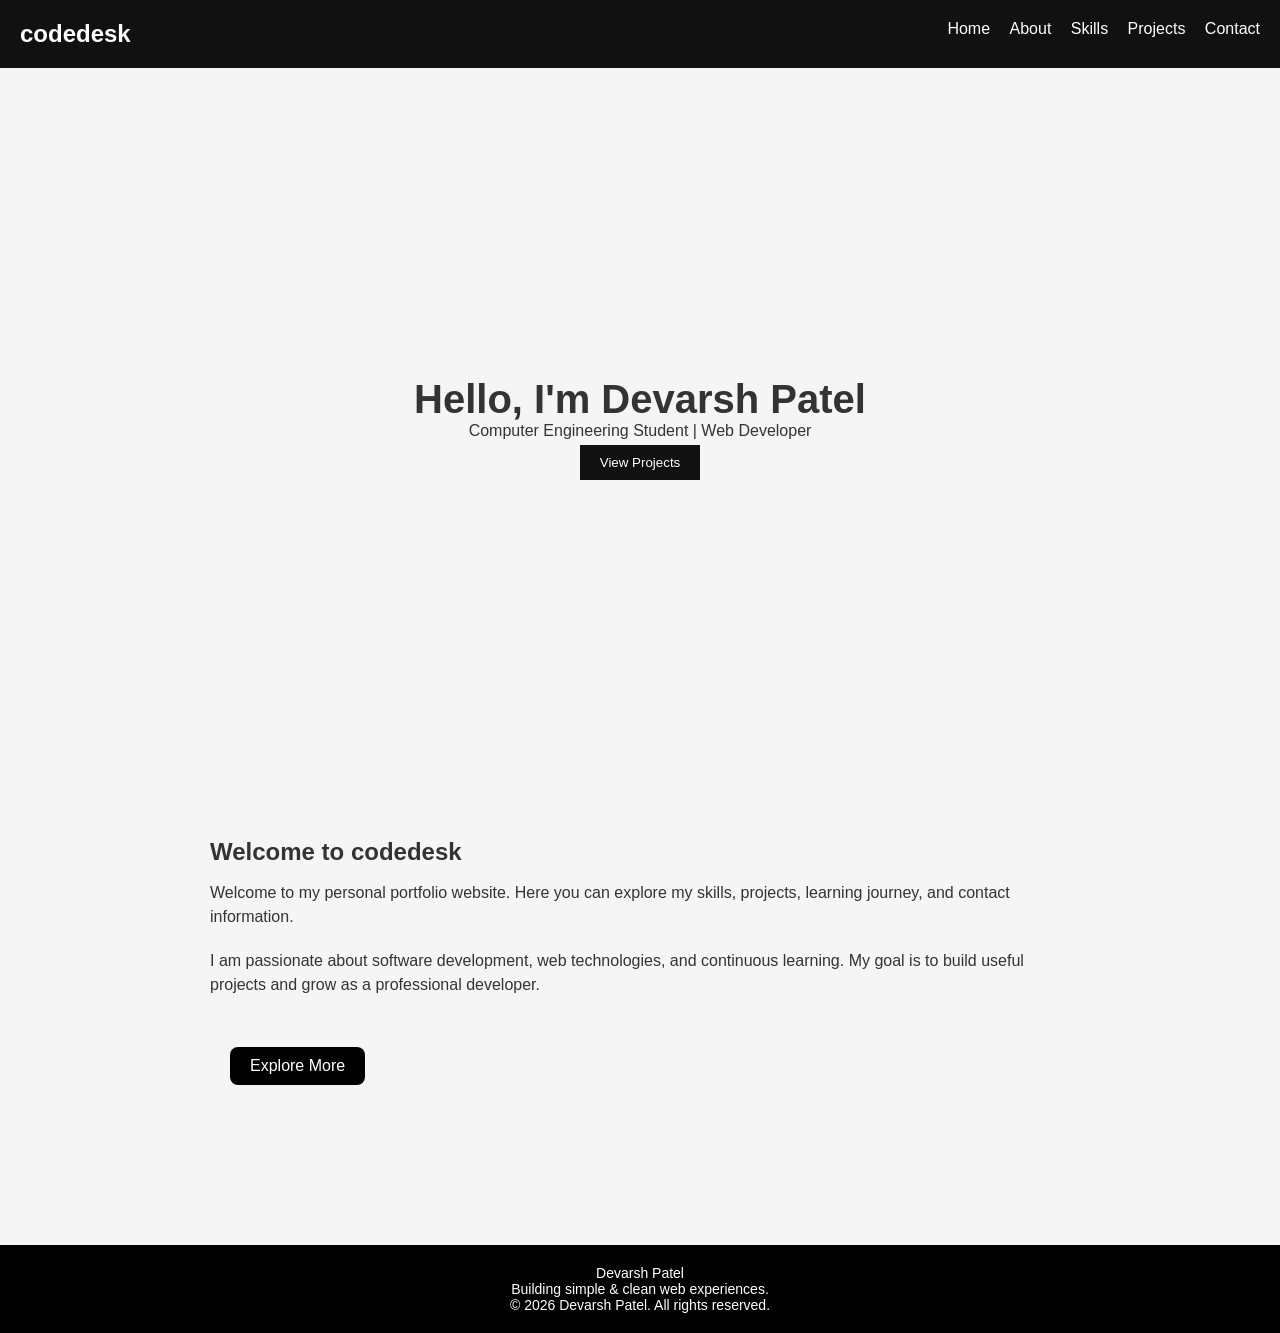
<file: index.html>
<!DOCTYPE html>
<html lang="en">
<head>
    <meta charset="UTF-8">
    <meta name="viewport" content="width=device-width, initial-scale=1.0">
    <title>codedesk | Home</title>
    <link rel="stylesheet" href="css/style.css">
</head>
<body>

    <header class="navbar">
        <h2>codedesk</h2>

        <nav>
            <a href="index.html">Home</a>
            <a href="about.html">About</a>
            <a href="skills.html">Skills</a>
            <a href="project.html">Projects</a>
            <a href="contact.html">Contact</a>
        </nav>
    </header>

    <!-- Home Section -->

    <section class="hero">
        <h1>Hello, I'm Devarsh Patel</h1>

        <p>
            Computer Engineering Student |
            Web Developer
        </p>

        <button onclick="goToProjects()" class="hero1">
            View Projects
        </button>
    </section>

    <!-- Quick Intro -->

    <section class="about">
        <h2>Welcome to codedesk</h2>

        <p>
            Welcome to my personal portfolio website.
            Here you can explore my skills, projects,
            learning journey, and contact information.
        </p>

        <p>
            I am passionate about software development,
            web technologies, and continuous learning.
            My goal is to build useful projects and
            grow as a professional developer.
        </p>

        <div class="page-nav">
            <a href="about.html" class="nav-btn">
                Explore More
            </a>
        </div>
    </section>

    <footer class="footer">
        <p>Devarsh Patel</p>

        <p>
            Building simple & clean web experiences.
        </p>

        <p>
            © 2026 Devarsh Patel. All rights reserved.
        </p>
    </footer>

<!-- about page ->

    <header class="aboutme">
        <h2> Who I Am...! </h2>
    </header>

    <section class="about">

        <h1>About me</h1>
        <p> I am <strong>Devarsh Patel</strong>, a Computer Engineering student with a strong interest in software development and web technologies. 
            I am currently pursuing my studies in Computer Engineering and actively building my skills in Python, HTML, CSS, JavaScript, and basic data handling. 
            I enjoy learning by building real projects and improving my problem-solving abilities through practical experience.
        </p>

        <h2>Education</h2>
        <p> I am currently completing my Diploma / B.Tech pathway in Computer Engineering, where I have gained a solid foundation in programming, databases, and web development. 
            My academic journey has helped me understand both theoretical concepts and real-world applications, especially in areas like software logic, data management, and application design.
        </p>

        <h2>Experience & Learning</h2>
        <p> I have completed internships and hands-on projects such as Employee Management System, Statbot-pro, and other academic applications. 
            These experiences helped me understand how real software systems are designed, developed, and improved. 
            I believe in continuous learning and regularly work on improving my technical and analytical skills.
        </p>

        <h2>Career Goal</h2>
        <p> My goal is to grow as a skilled software developer and work on meaningful projects that solve real problems. 
            I am focused on strengthening my core programming skills, gaining industry experience, and preparing myself for future opportunities in software engineering, both academically and professionally.
        </p>
        
        <h2>Habits & Work Ethic</h2>
        <p> I believe that strong habits build strong skills. I follow a disciplined daily routine that focuses on consistent learning, practice, and self-improvement. 
            I prefer working during the evening and night hours, as this time helps me stay focused and productive. 
            Reading, coding practice, and revising concepts are a regular part of my routine.
        </p> 

        <p>I value consistency, patience, and long-term growth over shortcuts. I believe in improving step by step and learning from mistakes. 
            These habits help me stay focused on my goals and continuously grow as a developer.
        </p>

        <ul>
            <li>Daily coding practice</li>
            <li>Learning by building real projects</li>
            <li>Improving problem-solving skills</li>
            <li>Reading technical and self-growth books</li>
            <li>Consistency over motivation</li>
        </ul>

    </section>

<!-- skills page ->

    <header class="skillsme">
        <h2> What I Do Best...! </h2>
    </header>

    <section class="skills-section">
        <h1></h1>

        <div class="skills-container">

            <div class="skill-box">
                <img src="https://encrypted-tbn0.gstatic.com/images?q=tbn:ANd9GcQEKYfFaSJiV4X4gwzAF8VccYY2H2jgAnyn8Q&s" alt="C language">
                <h3>C/C++</h3>
                <p class="skill-desc">"<strong>C/C++:</strong> Basic programming language used to build logic and core concepts."</p>
            </div>

            <div class="skill-box">
                <img src="https://encrypted-tbn0.gstatic.com/images?q=tbn:ANd9GcQ54sXyKwsmjrUrj3qu341VA9kIGzPnsqU1sw&s" alt="HTML language">
                <h3>HTML</h3>
                <p class="skill-desc">"<strong>HTML:</strong> Strong understanding of semantic HTML and building well-structured web pages."</p>
            </div>

            <div class="skill-box">
                <img src="https://www.tutorialspoint.com/css/images/css.png" alt="CSS language">
                <h3>CSS</h3>
                <p class="skill-desc">"<strong>CSS:</strong> Skilled in layout design, responsive styling, and clean UI creation."</p>
            </div>

            <div class="skill-box">
                <img src="https://encrypted-tbn0.gstatic.com/images?q=tbn:ANd9GcQZR9npLfmApWYC0keCwuwCDzeini7NocCW8w&s" alt="js language">
                <h3>JavaScript</h3>
                <p class="skill-desc">"<strong>JavaScript:</strong> Able to add interactivity, DOM manipulation, and basic animations."</p>
            </div>  
            
            <div class="skill-box">
                <img src="https://encrypted-tbn0.gstatic.com/images?q=tbn:ANd9GcTEYBtyZlsnh5IcHZbjSibDP3q1-alBjVADsw&s" alt="python language">
                <h3>Python</h3>
                <p class="skill-desc">"<strong>Python:</strong> Experienced in writing clean logic, working with data, and building small applications and ML-based projects."</p>
            </div>

            <div class="skill-box">
                <img src="https://encrypted-tbn0.gstatic.com/images?q=tbn:ANd9GcQkA7naATL6cBko2pKkiIVU0E1Xfm2xzAOvrQ&s" alt="PHP language">
                <h3>PHP</h3>
                <p class="skill-desc">"<strong>PHP:</strong> Basic backend understanding for forms and server-side logic."</p>
            </div>

        </div>

    </section>

<!-- project page ->
 
    <header class="projectme">
        <h2> Things I've Built...! </h2>
    </header>

     <section  class="project">
        <h1></h1>

        <div class="project-container">

            <div class="project-card">
                <img src="C:\Users\HP\OneDrive\Desktop\codedesk\images\statbot-pro image.jpeg" alt="Statbot-pro">
                <h3>Statbot-pro</h3>
                <p class="project-desc">"An AI-based tool that analyzez CSV data and generates insights and charts automatically."</p>
                <a href="C:\Users\HP\OneDrive\Desktop\statbot-pro" class="btn"> View Project</a>
            </div>
        </div>
     </section>
     
<!-- contact page ->  

    <header class="contactme">
        <h2> Connect me...! </h2>
    </header>

    <section class="contact">
      <h2>Get In Touch</h2>
      <p class="contact-text">Feel free to contact me for projects, collaboration, or learning opportunities.</p>

      <div class="contact-container">

    

    <div class="contact-info">
      <h3>Contact Details</h3>
       <p><strong>Name:</strong> Devarsh Patel</p>
       <p><strong>Email:</strong> devarshpatel602@gmail.com</p>
       <p><strong>Phone:</strong> 9998616661</p>
       <p><strong>Location:</strong> Dholka,Ahmedabad,India</p>
       <p><strong>MY CV:</strong><a href="C:\Users\HP\OneDrive\Desktop\codedesk\Devarsh_CV.pdf" class="btn"> View CV </a></p>
    </div>

    <form class="contact-form">
      <input type="text" placeholder="Your Name" required>
      <input type="email" placeholder="Your Email" required>
      <textarea placeholder="Your Message" required></textarea>
      <button type="submit">Send Message</button>
    </form>

  </div>
</section>

    <footer class="footer">
      <p>Devarsh Patel</p>
      <p>Building simple & clean web experiences.</p>
      <p>© 2026 Devarsh Patel. All rights reserved.</p>
    </footer>     
-->
    
    <script src="js/script.js"></script>
    
</body>
</html>
</file>
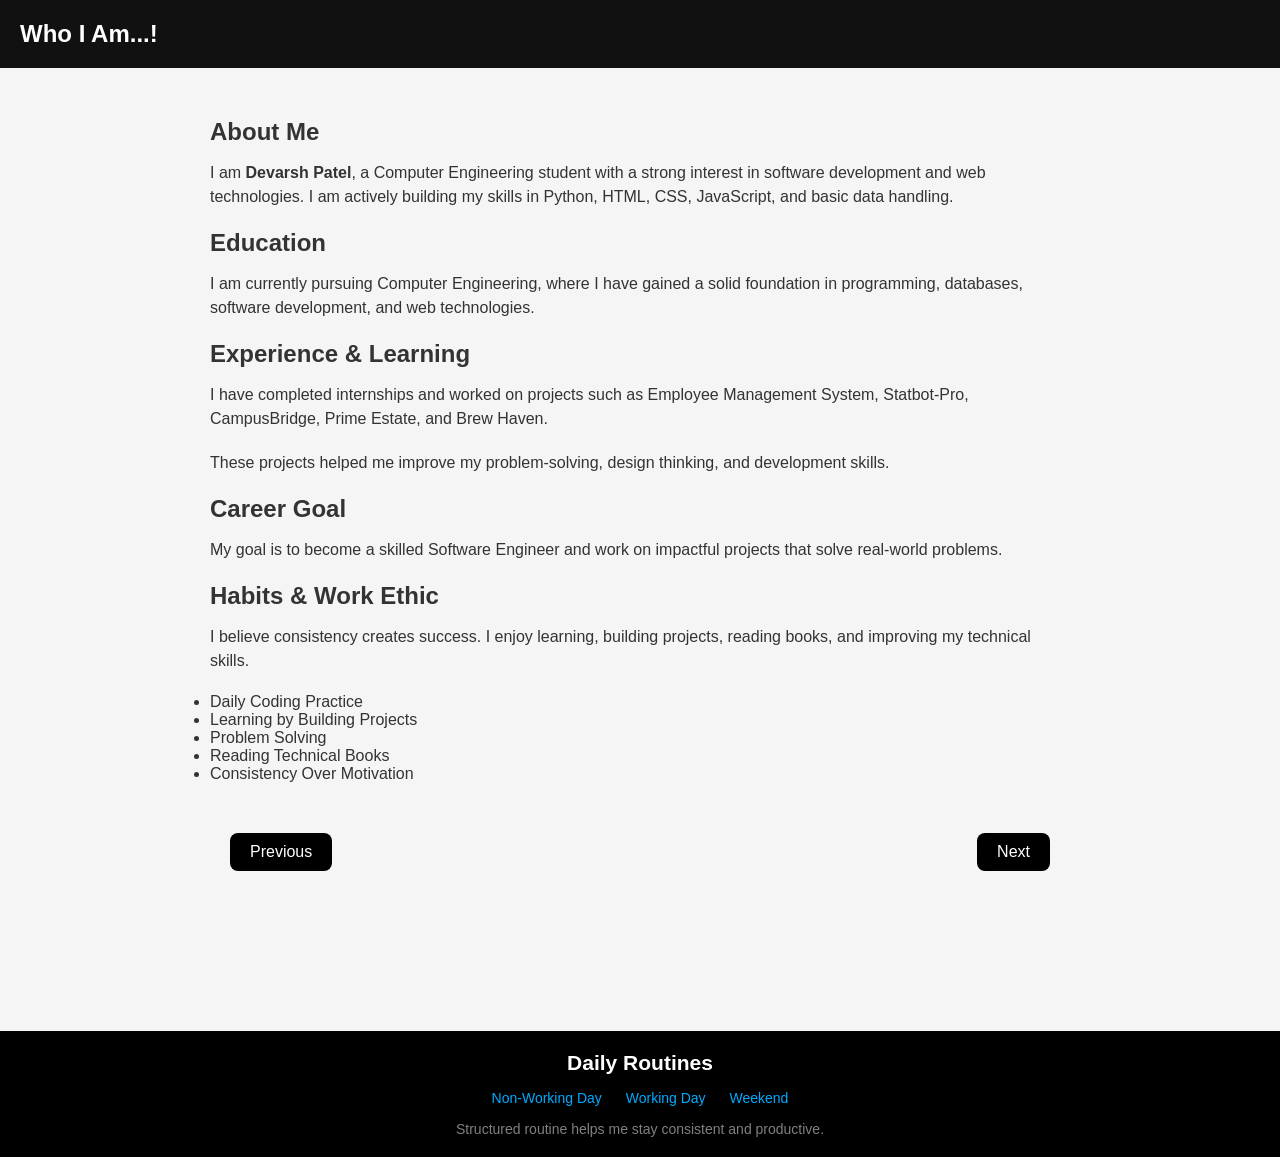
<file: about.html>
<!DOCTYPE html>
<html lang="en">
<head>
    <meta charset="UTF-8">
    <meta name="viewport" content="width=device-width, initial-scale=1.0">
    <title>About</title>
    <link rel="stylesheet" href="css/style.css">
</head>
<body>

    <header class="aboutme">
        <h2>Who I Am...!</h2>
    </header>

    <section class="about">

        <h1>About Me</h1>

        <p>
            I am <strong>Devarsh Patel</strong>, a Computer Engineering student
            with a strong interest in software development and web technologies.
            I am actively building my skills in Python, HTML, CSS, JavaScript,
            and basic data handling.
        </p>

        <h2>Education</h2>

        <p>
            I am currently pursuing Computer Engineering, where I have gained
            a solid foundation in programming, databases, software development,
            and web technologies.
        </p>

        <h2>Experience & Learning</h2>

        <p>
            I have completed internships and worked on projects such as
            Employee Management System, Statbot-Pro, CampusBridge,
            Prime Estate, and Brew Haven.
        </p>

        <p>
            These projects helped me improve my problem-solving,
            design thinking, and development skills.
        </p>

        <h2>Career Goal</h2>

        <p>
            My goal is to become a skilled Software Engineer and work on
            impactful projects that solve real-world problems.
        </p>

        <h2>Habits & Work Ethic</h2>

        <p>
            I believe consistency creates success. I enjoy learning,
            building projects, reading books, and improving my technical skills.
        </p>

        <ul>
            <li>Daily Coding Practice</li>
            <li>Learning by Building Projects</li>
            <li>Problem Solving</li>
            <li>Reading Technical Books</li>
            <li>Consistency Over Motivation</li>
        </ul>

        <div class="page-nav">
            <a href="index.html" class="nav-btn">
                Previous
            </a>

            <a href="skills.html" class="nav-btn">
                Next
            </a>
        </div>

    </section>

    <footer class="footer">

        <h2>Daily Routines</h2>

        <div class="footer-links">
            <a href="homeday.txt" target="_blank">
                Non-Working Day
            </a>

            <a href="collegeday.txt" target="_blank">
                Working Day
            </a>

            <a href="weekend.txt" target="_blank">
                Weekend
            </a>
        </div>

        <p class="footer-note">
            Structured routine helps me stay consistent and productive.
        </p>

    </footer>

</body>
</html>
</file>
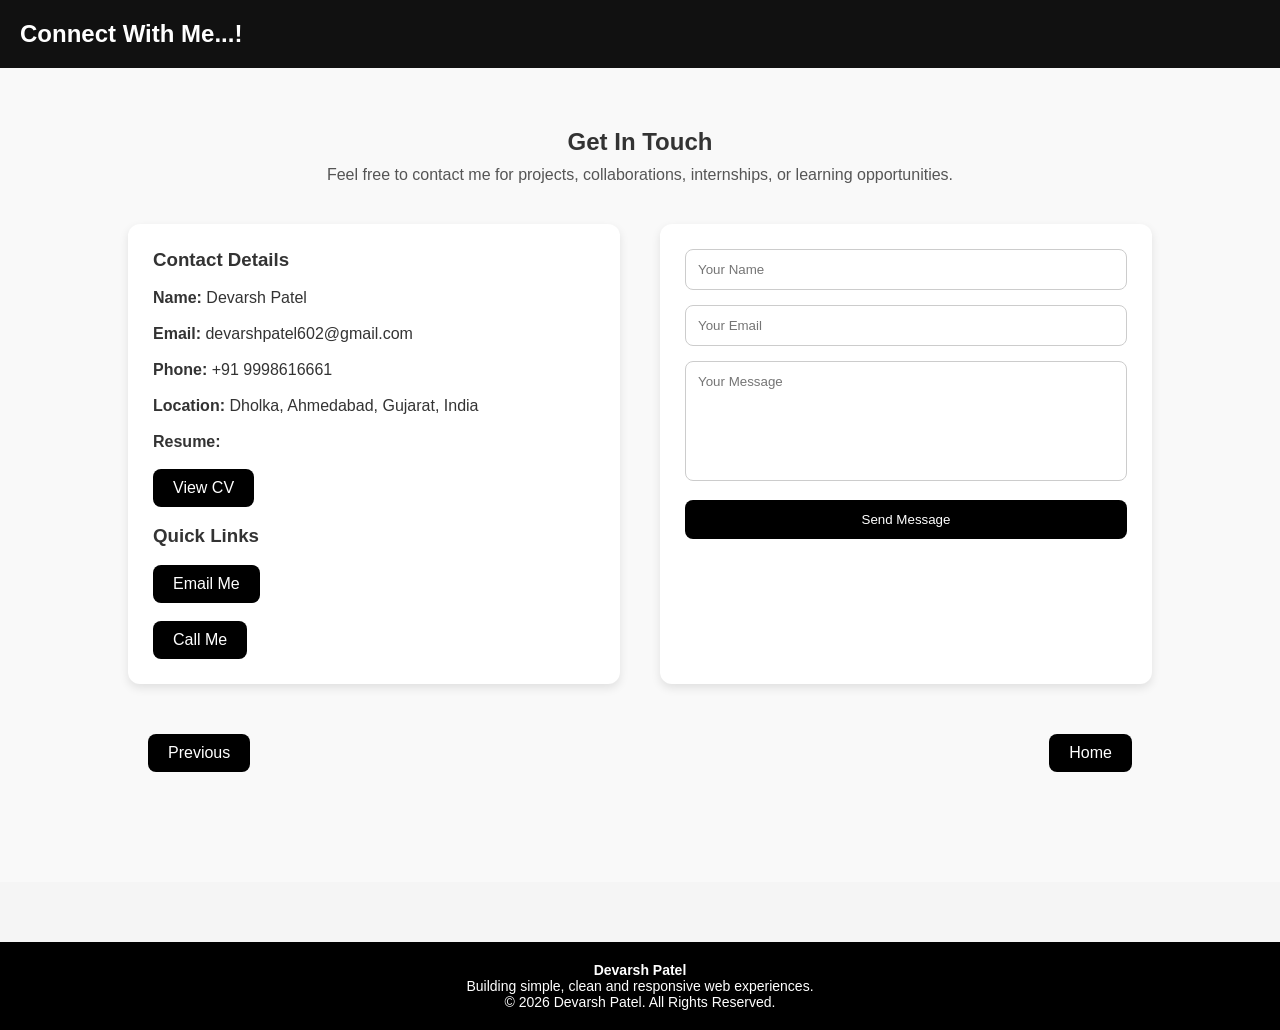
<file: contact.html>
<!DOCTYPE html>
<html lang="en">
<head>
    <meta charset="UTF-8">
    <meta name="viewport" content="width=device-width, initial-scale=1.0">
    <title>Contact</title>
    <link rel="stylesheet" href="css/style.css">
</head>
<body>

    <header class="contactme">
        <h2>Connect With Me...!</h2>
    </header>

    <section class="contact">

        <h2>Get In Touch</h2>

        <p class="contact-text">
            Feel free to contact me for projects, collaborations,
            internships, or learning opportunities.
        </p>

        <div class="contact-container">

            <!-- Contact Information -->

            <div class="contact-info">

                <h3>Contact Details</h3>

                <br>

                <p><strong>Name:</strong> Devarsh Patel</p>

                <br>

                <p><strong>Email:</strong> devarshpatel602@gmail.com</p>

                <br>

                <p><strong>Phone:</strong> +91 9998616661</p>

                <br>

                <p><strong>Location:</strong> Dholka, Ahmedabad, Gujarat, India</p>

                <br>

                <p>
                    <strong>Resume:</strong>
                </p>

                <br>

                <a href="Devarsh_CV.pdf"
                   target="_blank"
                   class="nav-btn">
                    View CV
                </a>

                <br><br>

                <h3>Quick Links</h3>

                <br>

                <a href="mailto:devarshpatel602@gmail.com" class="nav-btn">
                    Email Me
                </a>

                <br><br>

                <a href="tel:+919998616661" class="nav-btn">
                    Call Me
                </a>

            </div>

            <!-- Contact Form -->

            <form class="contact-form">

                <input
                    type="text"
                    placeholder="Your Name"
                    required
                >

                <input
                    type="email"
                    placeholder="Your Email"
                    required
                >

                <textarea
                    placeholder="Your Message"
                    required
                ></textarea>

                <button type="submit">
                    Send Message
                </button>

            </form>

        </div>

        <div class="page-nav">

            <a href="project.html" class="nav-btn">
                Previous
            </a>

            <a href="index.html" class="nav-btn">
                Home
            </a>

        </div>

    </section>

    <footer class="footer">

        <p><strong>Devarsh Patel</strong></p>

        <p>
            Building simple, clean and responsive web experiences.
        </p>

        <p>
            © 2026 Devarsh Patel. All Rights Reserved.
        </p>

    </footer>

</body>
</html>
</file>
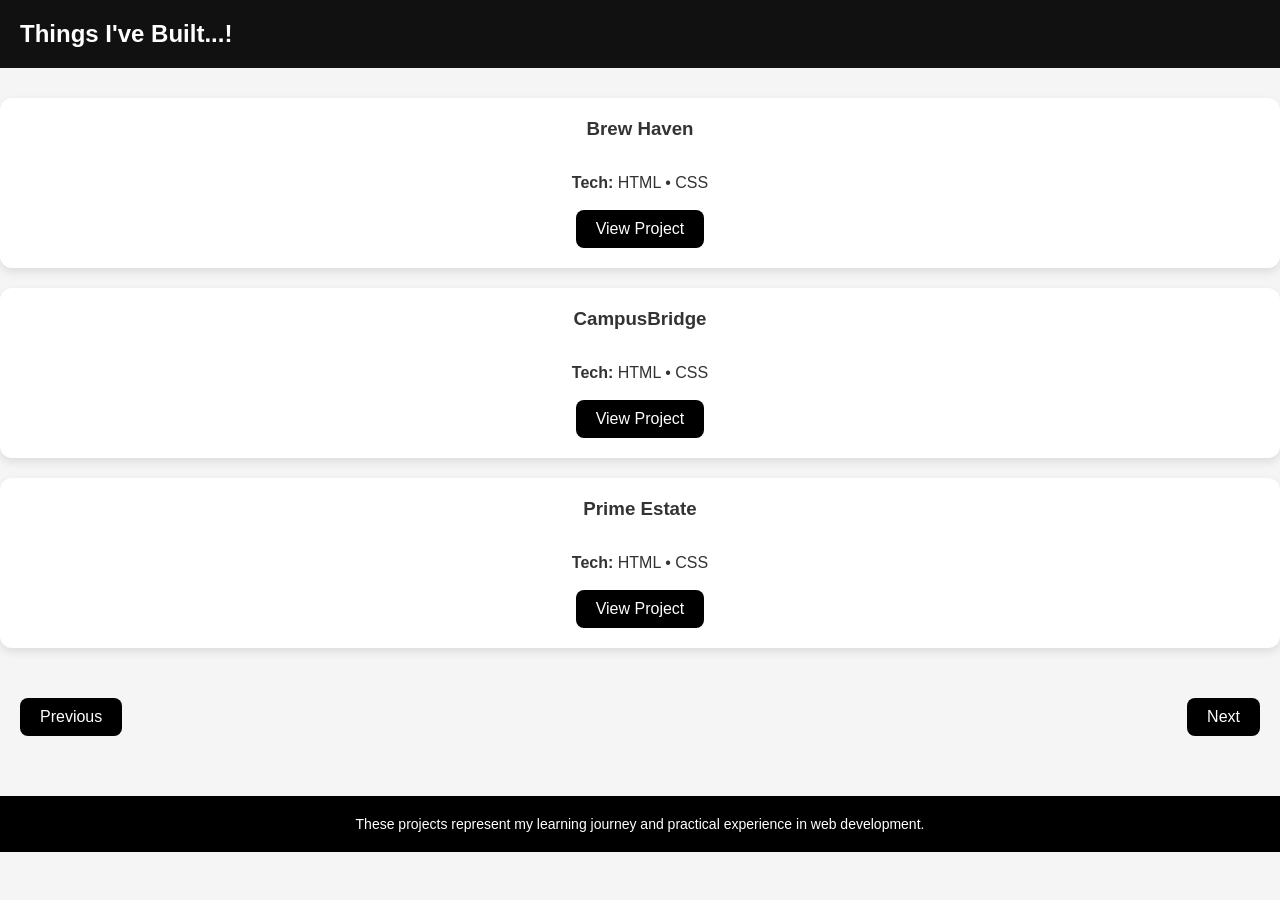
<file: project.html>
<!DOCTYPE html>
<html lang="en">
<head>
    <meta charset="UTF-8">
    <meta name="viewport" content="width=device-width, initial-scale=1.0">
    <title>Projects</title>
    <link rel="stylesheet" href="css/style.css">
</head>
<body>

    <header class="projectme">
        <h2>Things I've Built...!</h2>
    </header>

    <section class="project">

        <div class="project-container">

            <div class="project-card">
                <h3>Brew Haven</h3>
                <p class="project-desc">
                    A stylish and responsive cafe website built using HTML and CSS.
                </p>
                <br>
                <span><strong>Tech:</strong> HTML • CSS</span>
                <br><br>

                <!-- Live Link Mukvani -->
                <a href="#" class="nav-btn">
                    View Project
                </a>
            </div>

            <div class="project-card">
                <h3>CampusBridge</h3>
                <p class="project-desc">
                    A clean and responsive student-focused college website built using HTML and CSS.
                </p>
                <br>
                <span><strong>Tech:</strong> HTML • CSS</span>
                <br><br>

                <!-- Live Link Mukvani -->
                <a href="#" class="nav-btn">
                    View Project
                </a>
            </div>

            <div class="project-card">
                <h3>Prime Estate</h3>
                <p class="project-desc">
                    A modern real estate website designed with responsive layouts and clean UI.
                </p>
                <br>
                <span><strong>Tech:</strong> HTML • CSS</span>
                <br><br>

                <!-- Live Link Mukvani -->
                <a href="#" class="nav-btn">
                    View Project
                </a>
            </div>

        </div>

        <div class="page-nav">
            <a href="skills.html" class="nav-btn">
                Previous
            </a>

            <a href="contact.html" class="nav-btn">
                Next
            </a>
        </div>

    </section>

    <footer class="footer">
        <p>
            These projects represent my learning journey and practical experience in web development.
        </p>
    </footer>

</body>
</html>
</file>
<file: css/style.css>
* {
    margin: 0%;
    padding: 0%;
    box-sizing: border-box;
    font-family: Arial, Helvetica, sans-serif;
}

body {
    background-color: #f5f5f5;
    color: #333;
}
 
.page-nav {
    display: flex;
    justify-content: space-between;
    margin: 50px 0;
    padding: 0 20px;
}

.nav-btn {
    padding: 10px 20px;
    background: #000;
    color: #fff;
    text-decoration: none;
    border-radius: 8px;
    transition: 0.3s;
    cursor: pointer;
    border: none;
    display: inline-block;
}

.nav-btn:hover {
    background: #333;
}

/* home page */

.navbar {
    display: flex;
    justify-content: space-between;
    padding: 20px;
    background: #111;
    color: white;
}

.navbar a {
    color: white;
    margin-left: 15px;
    text-decoration: none;
}

.hero {
    height: 80vh;
    display: flex;
    flex-direction: column;
    justify-content: center;
    align-items: center;
    /*animation: fadeIn 1.5s ease; */
}

.hero1 {
    margin-top: 5px;
}
 /*@keyframes fadeIn {
    from {
        opacity: 0;
        transform: translateY(30px);
    }
    to {
        opacity: 0;
        transform: translateY(0);
    } 
 } */

/*.hero p {
    font-size: medium;
    justify-content: space-around;
} */

.hero h1 {
    font-size: 40px;
}

.hero button {
    margin-top: 30 px;
    padding: 10px 20px;
    border: none;
    background: #111;
    color: white;
    cursor: pointer;
}

/* About page*/

.aboutme {
    display: flex;
    justify-content: space-between;
    padding: 20px;
    background: #111;
    color: white;
}

.about {
    max-width: 900px;
    margin: auto;
    padding: 50px 20px;
}

.about h1, .about h2 {
    margin-bottom: 15px;
}

.about p {
    margin-bottom: 20px;
    line-height: 1.5;
}

.habits ul {
    margin: 20px 0;
    padding-left: 20px;
}
.habits li {
    margin-bottom: 10px;
}

.footer {
    background: #111;
    color: #fff;
    padding: 30px 20px;
    text-align: center;
    margin-top: 100px;
}

.footer-links {
    margin: 15px 0;
}

.footer-links a {
    color: #0af;
    margin: 0 10px;
    text-decoration: none;
}

.footer-links a:hover {
    text-decoration: underline;
}

.footer-note {
    font-size: 14px;
    opacity: 0.5;
}

/* skills page*/

.skillsme {
    display: flex;
    justify-content: space-between;
    padding: 20px;
    background: #111;
    color: white;
}

.skills-container {
    display: grid;
    grid-template-columns: repeat(2,1fr);
    gap:20px;
    margin-top: 30px;
}

.skill-box {
    background: #fff;
    padding: 20px;
    border-radius: 12px;
    text-align: center;
    transition: 0.3s ease;
    box-shadow: 0 4px 10px rgba(0,0,0,0.1);
    cursor: pointer;
}

.skill-box img {
    width: 60px;
    margin-bottom: 10px;
}

.skill-desc {
    opacity: 0;
    transform: translateY(10px);
    transition: 0.3s ease;
    font-size: 14px;
    color: #555;
    margin-top: 10px;
}

.skill-box:hover .skill-desc {
    opacity: 1;
    transform: translateY(0);
}

.skill-box:hover {
    transform: translateY(-5px);
}

/* project */

.projectme {
    display: flex;
    justify-content: space-between;
    padding: 20px;
    background: #111;
    color: white;
}

.project-container {
    display: grid;
    grid-template-columns: repeat(1,1fr);
    gap:20px;
    margin-top: 30px;
}

.project-card {
    background: #fff;
    padding: 20px;
    border-radius: 12px;
    text-align: center;
    transition: 0.3s ease;
    box-shadow: 0 4px 10px rgba(0,0,0,0.1);
    cursor: pointer;
}

/* .project-card img {
    width: 60px;
    margin-bottom: 10px;
} */

.project-desc {
    opacity: 0;
    transform: translateY(10px);
    transition: 0.3s ease;
    font-size: 14px;
    color: #555;
} 

.project-card:hover .project-desc {
    opacity: 1;
    transform: translateY(0);
}

.project-card:hover {
    transform: translateY(-5px);
}

/* contact page */

.contactme {
    display: flex;
    justify-content: space-between;
    padding: 20px;
    background: #111;
    color: white;
}

.contact {
  padding: 60px 10%;
  background: #f9f9f9;
}

.contact h2 {
  text-align: center;
  margin-bottom: 10px;
}

.contact-text {
  text-align: center;
  color: #555;
  margin-bottom: 40px;
}

.contact-container {
  display: grid;
  grid-template-columns: 1fr 1fr;
  gap: 40px;
}

.contact-info {
  background: #fff;
  padding: 25px;
  border-radius: 12px;
  box-shadow: 0 4px 10px rgba(0,0,0,0.1);
}

.contact-form {
  background: #fff;
  padding: 25px;
  border-radius: 12px;
  box-shadow: 0 4px 10px rgba(0,0,0,0.1);
}

.contact-form input,
.contact-form textarea {
  width: 100%;
  padding: 12px;
  margin-bottom: 15px;
  border-radius: 8px;
  border: 1px solid #ccc;
}

.contact-form textarea {
  resize: none;
  height: 120px;
}

.contact-form button {
  background: #000;
  color: #fff;
  padding: 12px;
  border: none;
  width: 100%;
  border-radius: 8px;
  cursor: pointer;
}

.contact-form button:hover {
  background: #333;
}

.footer {
  background: #000;
  color: #fff;
  text-align: center;
  padding: 20px;
  margin-top: 60px;
  font-size: 14px;
}

.footer a {
  color: #0af;
  text-decoration: none;
}

/* Responsive Design */

/* ===================================================
   COMPLETE RESPONSIVE CSS
   MOBILE + TABLET + LAPTOP + DESKTOP
=================================================== */
/* ================= RESPONSIVE FIX ================= */

@media (max-width:768px){

    body{
        overflow-x:hidden;
    }

    /* Navbar */

    .navbar{
        flex-direction:column;
        align-items:center;
        text-align:center;
        padding:15px;
    }

    .navbar nav{
        display:flex;
        flex-direction:row;
        justify-content:center;
        align-items:center;
        flex-wrap:nowrap;
        gap:8px;
        margin-top:15px;
    }

    .navbar a{
        font-size:15px;
    }

    /* Hero */

    .hero{
        height:auto;
        padding:60px 20px;
        text-align:center;
    }

    .hero h1{
        font-size:28px;
    }

    .hero p{
        font-size:16px;
        margin-top:10px;
    }

    /* About */

    .about{
        padding:30px 15px;
    }

    .about h1,
    .about h2{
        text-align:center;
    }

    /* Skills */

    .skills-container{
        grid-template-columns:1fr;
        padding:15px;
    }

    .skill-box{
        width:100%;
    }

    /* Projects */

    .project-container{
        grid-template-columns:1fr;
        padding:15px;
    }

    .project-card{
        width:100%;
    }

    /* Contact */

    .contact{
        padding:30px 15px;
    }

    .contact-container{
        grid-template-columns:1fr;
        gap:20px;
    }

    .contact-info,
    .contact-form{
        width:100%;
    }

    /* Navigation */

    .page-nav{
        flex-direction:column;
        align-items:center;
        gap:15px;
    }

    .nav-btn{
        width:200px;
        text-align:center;
    }

    /* Images */

    img{
        max-width:100%;
        height:auto;
    }

    /* Footer */

    .footer{
        padding:20px;
        text-align:center;
    }

}

@media (min-width:769px) and (max-width:1024px){

    .skills-container{
        grid-template-columns:repeat(2,1fr);
    }

    .project-container{
        grid-template-columns:1fr;
    }

    .contact-container{
        grid-template-columns:1fr;
    }

}
</file>
